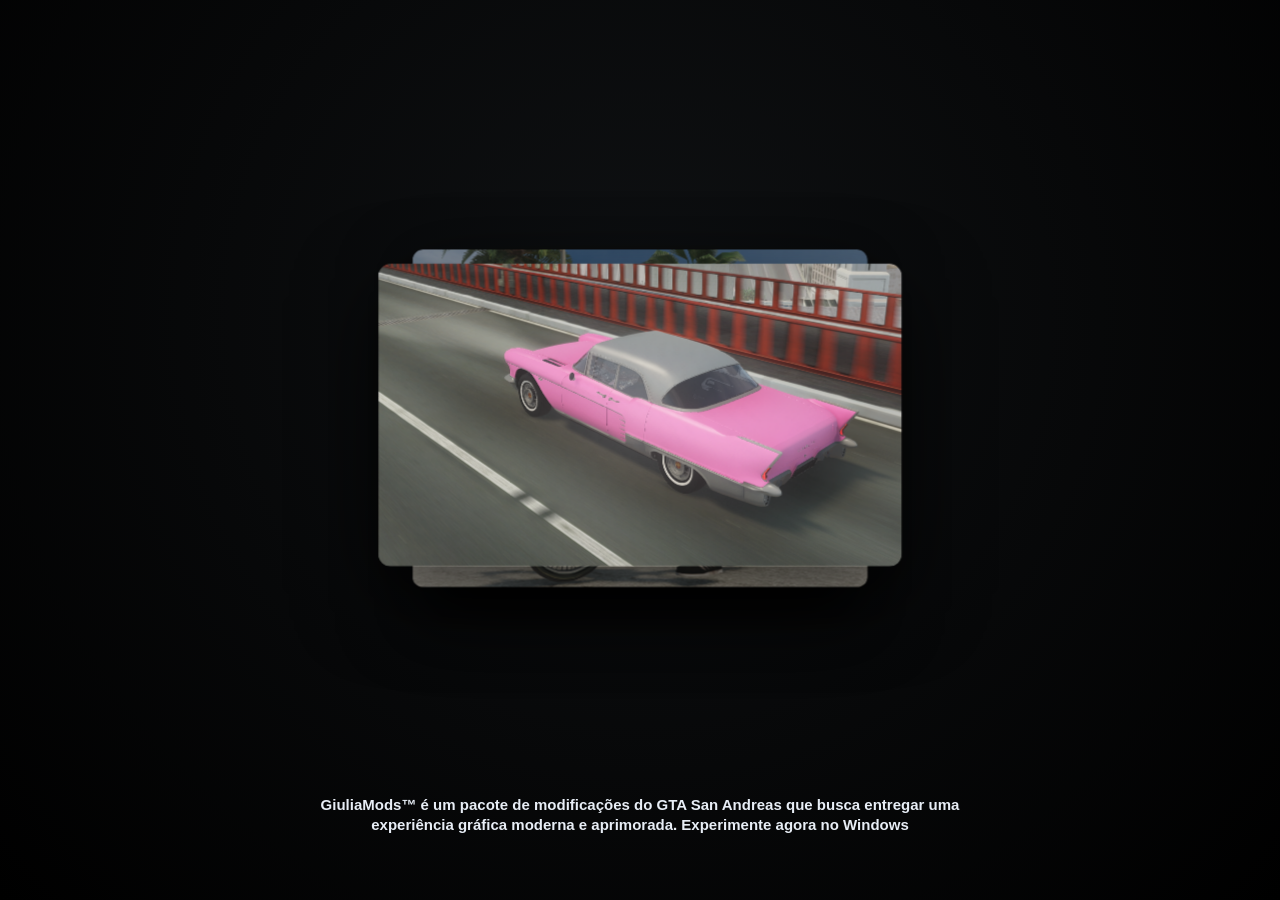
<file: index.html>
<!DOCTYPE html>
<html lang="pt-BR">
<head>
<meta charset="UTF-8">
<meta name="viewport" content="width=device-width, initial-scale=1">
<title>GiuliaMods</title>
<style>
:root{
  --card-w:1100px;
  --card-h:900px;
  --text:#222;
  --muted:#606770;
  --shadow:0 20px 50px rgba(0,0,0,.2),0 4px 18px rgba(0,0,0,.1);
  --radius:20px;
}
body{
  margin:0;
  min-height:100vh;
  display:grid;
  place-items:center;
  background:#2b2b2b url(wallpaper.png) no-repeat center/cover;
  color:var(--text);
  font:16px/1.4 -apple-system,BlinkMacSystemFont,"Segoe UI",Roboto,Helvetica,Arial,sans-serif;
  cursor:none;
  overflow:hidden;
}
.frame{
  width:min(92vw,var(--card-w));
  height:min(80vh,var(--card-h));
  background:#e4e4e475;
  backdrop-filter: blur(100px);
  border-radius:var(--radius);
  box-shadow:var(--shadow);
  overflow:hidden;
  position:relative;
}
.track{
  position:absolute;
  inset:0;
  display:flex;
  height:100%;
  transition:transform .6s cubic-bezier(.22,.61,.36,1);
}
.screen{
  flex:0 0 100%;
  height:100%;
  padding:48px 56px;
  box-sizing:border-box;
  display:flex;
  flex-direction:column;
  align-items:center;
  text-align:center;
}
h1{ font-size:40px; font-weight:bold; margin:0 0 6px; }
p.lead{ color:var(--muted); margin:0 0 22px; font-weight:600; }
.actions{ margin-top:auto; display:flex; gap:40px; }
.navbtn{
  background:none;
  border:5px solid beige;
  border-radius:50%;
  width:60px;
  height:60px;
  display:flex;
  align-items:center;
  justify-content:center;
  cursor:none;
  transition:transform .2s, box-shadow .2s;
}
.navbtn:hover:not(.disabled){ transform:scale(1.1); box-shadow:0 8px 20px rgba(0,0,0,.3); }
.navbtn svg{ width:28px; height:28px; stroke:#fff; stroke-width:3; fill:none; }
.navbtn.disabled{ opacity:0.5; pointer-events:none; cursor:none; }

#custom-cursor{ position:fixed; width:40px; height:52px; pointer-events:none; z-index:9999; transform-origin:top left; transition:transform .1s ease-out; }
#custom-cursor.enlarged{ transform:scale(5.0); }

.carousel{
  width:800px;
  height:360px;
  position:relative;
  perspective:1000px;
  margin-top:30px;
  overflow:visible;
}
.carousel img{
  position:absolute;
  top:50%;
  left:50%;
  width:480px;
  height:300px;
  object-fit:cover;
  border-radius:12px;
  box-shadow:0 12px 28px rgba(0,0,0,.28);
  transition:transform .8s cubic-bezier(.22,.61,.36,1), opacity .8s ease, z-index .8s ease;
  transform:translate(-50%,-50%) scale(.75);
  opacity:.4;
  z-index:1;
}
.carousel img.center{ transform:translate(-50%,-50%) scale(1); opacity:1; z-index:3; }
.carousel img.left{ transform:translate(calc(-50% - 280px),-50%) rotateY(16deg) scale(.85); opacity:.8; z-index:2; }
.carousel img.right{ transform:translate(calc(-50% + 280px),-50%) rotateY(-16deg) scale(.85); opacity:.8; z-index:2; }

.full-image{
  width:90%;
  max-width:900px;
  margin:20px 0;
  background-color: #60677033;
  backdrop-filter: blur(20px);
  border-radius:20px;
  display:flex;
  flex-direction:column;
  align-items:center;
  padding:20px;
}
.full-image img{ width:150px; height:150px; object-fit:cover; border-radius:12px; }
.full-image .inputs{ display:flex; flex-direction:column; gap:20px; margin-top:20px; width:100%; align-items:center; }
.full-image .inputs label{ display:flex; align-items:center; gap:15px; cursor:none; font-size:16px; font-weight:bold; color:#1a1a1ab0; user-select:none; }
.full-image .inputs input[type="radio"]{ width:24px; height:24px; -webkit-appearance:none; appearance:none; border:2px solid #1a1a1ab0; border-radius:50%; cursor:none; position:relative; }
.full-image .inputs input[type="radio"]:checked::after{ content:""; position:absolute; top:50%; left:50%; transform:translate(-50%,-50%); width:12px; height:12px; border-radius:50%; background:#1a1a1ab0; }

#non-windows-screen{
  display:none;
  position:fixed;
  inset:0;
  z-index:20000;
  background: radial-gradient(circle at 50% 35%, #0f1113 0%, #000000 100%);
  backdrop-filter:blur(2px);
  display:flex;
  flex-direction:column;
  align-items:center;
  justify-content:center;
  perspective:1800px;
  pointer-events:auto;
  padding:24px;
  box-sizing:border-box;
}
.stack-3d{
  width:min(640px,92vw);
  height:min(880px,78vh);
  max-height:92vh;
  position:relative;
  transform-style:preserve-3d;
}
.stack-3d .layer{
  position:absolute;
  top:50%;
  left:50%;
  width:80%;
  max-width:560px;
  transform:translate(-50%,-50%) translateZ(0px);
  transform-origin:50% 50%;
  border-radius:12px;
  box-shadow:0 30px 80px rgba(0,0,0,0.7);
  transition:transform .4s cubic-bezier(.2,.9,.2,1);
  overflow:hidden;
}
.stack-3d .layer img{ display:block; width:100%; border-radius:12px; pointer-events:none; user-select:none; }
.stack-3d .layer::before{
  content:'';
  position:absolute;
  inset:0;
  border-radius:12px;
  pointer-events:none;
  background: radial-gradient(circle at var(--mouseX,50%) var(--mouseY,50%), rgba(255,255,255,0.18), transparent 60%);
  transition:background-position .1s;
}
.stack-3d .layer::after{
  content:'';
  position:absolute;
  inset:0;
  border-radius:12px;
  pointer-events:none;
  background: radial-gradient(circle at top left, rgba(255,255,255,0.1), transparent 60%),
              radial-gradient(circle at top right, rgba(255,255,255,0.1), transparent 60%),
              radial-gradient(circle at bottom left, rgba(255,255,255,0.1), transparent 60%),
              radial-gradient(circle at bottom right, rgba(255,255,255,0.1), transparent 60%);
}
.layer-back{ z-index:1; transform:translate(-50%,-50%) translateZ(-300px) scale(.82); }
.layer-mid{ z-index:2; transform:translate(-50%,-50%) translateZ(-150px) scale(.88); }
.layer-front{ z-index:3; transform:translate(-50%,-50%) translateZ(0px) scale(1); }
#nonwin-desc{ margin-top:28px; color:#e8eef6; font-weight:600; font-size:15px; max-width:700px; text-align:center; line-height:1.35; }
</style>
</head>
<body>
<img id="custom-cursor" src="pointer.png" alt="Custom macOS Cursor">
<main class="frame" id="main-content">
  <div id="track" class="track">
    <!-- Tela 1 -->
    <section class="screen">
      <h1>Boas Vindas</h1>
      <p class="lead">Em poucos passos você poderá baixar e instalar o pacote.</p>
      <div class="carousel" id="carousel">
        <img src="image3.png" class="left">
        <img src="image.png" class="center">
        <img src="image2.png" class="right">
      </div>
      <div class="actions">
        <div class="navbtn" id="next1"><svg viewBox="0 0 24 24"><path d="M5 12h14M13 6l6 6-6 6"/></svg></div>
      </div>
    </section>
    <!-- Tela 2 -->
    <section class="screen">
      <h1>Qual versão do pacote você deseja instalar?</h1>
      <p class="lead">A versão S é recomendada para jogadores mais casuais.</p>
      <div class="full-image">
        <img src="download.png" alt="Imagem explicativa">
        <div class="inputs">
          <label><input type="radio" name="transfer" value="maxi"/><span>Instalar versão X do pacote. (21GB)</span></label>
          <label><input type="radio" name="transfer" value="slim"/><span>Instalar versão S do pacote. (06GB)</span></label>
        </div>
      </div>
      <div class="actions">
        <div class="navbtn" id="back2"><svg viewBox="0 0 24 24"><path d="M19 12H5M11 18l-6-6 6-6"/></svg></div>
        <div class="navbtn disabled" id="next2"><svg viewBox="0 0 24 24"><path d="M5 12h14M13 6l6 6-6 6"/></svg></div>
      </div>
    </section>
    <!-- Tela 3 -->
    <section class="screen">
      <h1>Obrigada</h1>
      <p class="lead">O pacote está pronto para download.</p>
      <div class="full-image">
        <h1>Sobre o Pacote</h1>
        <p class="lead">O SA E&E é uma experiência aprimorada do GTA San Andreas, trazendo gráficos atualizados, multiplayer e efeitos modernos.</p>
        <h1 id="requirements-title">Requisitos Mínimos</h1>
        <p class="lead" id="requirements-text"> Windows 11 • 8GB RAM • 21GB Armazenamento • GTX 1050 ou AMD RX 560 </p>
        <h1>O que será feito?</h1>
        <p class="lead" id="action-lead">Instalação limpa do pacote.</p>
        <div class="actions">
          <div class="navbtn" id="finish"><svg viewBox="0 0 24 24"><path d="M5 12h14M13 6l6 6-6 6"/></svg></div>
        </div>
      </div>
    </section>
  </div>
</main>

<div id="non-windows-screen">
  <div class="stack-3d" id="stack3d">
    <div class="layer layer-back"><img src="image3.png" alt="Imagem 3 - fundo"></div>
    <div class="layer layer-mid"><img src="image2.png" alt="Imagem 2 - meio"></div>
    <div class="layer layer-front"><img src="image.png" alt="Imagem 1 - frente"></div>
  </div>
  <div id="nonwin-desc">
    GiuliaMods™ é um pacote de modificações do GTA San Andreas que busca entregar uma experiência gráfica moderna e aprimorada. Experimente agora no Windows
  </div>
</div>

<script>
const isWindows=navigator.userAgent.toLowerCase().includes('windows');

if(isWindows){
  document.getElementById('main-content').style.display='block';
  document.getElementById('custom-cursor').style.display='block';
  document.getElementById('non-windows-screen').style.display='none';

  const track=document.getElementById('track');
  const carousel=document.getElementById('carousel');
  const imgs=carousel.querySelectorAll('img');
  let idx=1;
  function renderCarousel(){
    imgs.forEach(i=>i.className='');
    const total=imgs.length;
    imgs[idx].classList.add('center');
    imgs[(idx-1+total)%total].classList.add('left');
    imgs[(idx+1)%total].classList.add('right');
  }
  renderCarousel();
  setInterval(()=>{ idx=(idx+1)%imgs.length; renderCarousel(); },5000);

  let step=0;
  function go(n){ step=Math.max(0,Math.min(2,n)); track.style.transform=`translateX(${-step*100}%)`; }
  document.getElementById('next1').onclick=()=>go(1);
  document.getElementById('back2').onclick=()=>go(0);
  const next2Btn=document.getElementById('next2');
  const transferRadios=document.querySelectorAll('input[name="transfer"]');
  const leadText=document.getElementById('action-lead');
  const reqTitle=document.getElementById('requirements-title');
  const reqText=document.getElementById('requirements-text');

  transferRadios.forEach(r=>r.addEventListener('change',()=>next2Btn.classList.remove('disabled')));
  next2Btn.onclick=()=>{
    if(next2Btn.classList.contains('disabled')) return;
    const sel=[...transferRadios].find(r=>r.checked);
    if(sel.value==='maxi'){
      leadText.textContent='Instalação da versão X do pacote.';
      reqTitle.style.display='block'; reqText.style.display='block';
    }else{
      leadText.textContent='Instalação da versão S do pacote.';
      reqTitle.style.display='none'; reqText.style.display='none';
    }
    go(2);
  };
  document.getElementById('finish').onclick=()=>{
    const sel=[...transferRadios].find(r=>r.checked);
    if(sel.value==='maxi') window.open('https://drive.usercontent.google.com/download?id=1BczO06O3HYCHlbwhvKkV07sZIbHOUVUL&export=download&authuser=0','_blank');
    else window.open('https://drive.usercontent.google.com/download?id=1H2Vk1Ysym1BuEW-W7lGMWYBu67Ua0jvV&export=download&authuser=0','_blank');
  };

  const customCursor=document.getElementById('custom-cursor');
  let lastX=0,lastY=0,lastTime=0;
  document.addEventListener('mousemove',(e)=>{
    const t=Date.now(),dx=e.clientX-lastX,dy=e.clientY-lastY;
    const speed=Math.sqrt(dx*dx+dy*dy)/Math.max(1,t-lastTime);
    customCursor.style.left=`${e.clientX}px`;
    customCursor.style.top=`${e.clientY}px`;
    customCursor.classList.toggle('enlarged',speed>2.0);
    lastX=e.clientX; lastY=e.clientY; lastTime=t;
  });

}else{
  document.getElementById('main-content').style.display='none';
  document.getElementById('custom-cursor').style.display='none';
  document.getElementById('non-windows-screen').style.display='flex';

  const stack=document.getElementById('stack3d');
  const layers=stack.querySelectorAll('.layer');

  function updateLayers(cx,cy){
    const ROT_MAX=15,TRANSLATE_XY=20,Z_MOVE=40;
    stack.style.transform=`rotateX(${cy*ROT_MAX}deg) rotateY(${-cx*ROT_MAX}deg)`;
    layers.forEach((layer,i)=>{
      const depthFactor=(i+1)/layers.length;
      const moveX=-cx*TRANSLATE_XY*depthFactor;
      const moveY=cy*TRANSLATE_XY*depthFactor;
      const zShift=depthFactor*Z_MOVE;
      let scale=1-(0.05*(layers.length-i-1));
      let zBase=0;
      if(layer.classList.contains('layer-back')) zBase=-300;
      if(layer.classList.contains('layer-mid')) zBase=-150;
      if(layer.classList.contains('layer-front')) zBase=0;
      layer.style.transform=`translate(-50%,-50%) translateZ(${zBase+zShift}px) translateX(${moveX}px) translateY(${moveY}px) scale(${scale})`;
      layer.style.setProperty('--mouseX',`${50+cx*50}%`);
      layer.style.setProperty('--mouseY',`${50+cy*50}%`);
    });
  }

  function onMove(e){
    let clientX=e.clientX, clientY=e.clientY;
    if(e.touches&&e.touches[0]){ e.preventDefault(); clientX=e.touches[0].clientX; clientY=e.touches[0].clientY; }
    const cx=clientX/window.innerWidth-0.5;
    const cy=clientY/window.innerHeight-0.5;
    updateLayers(cx,cy);
  }
  function onLeave(){
    layers.forEach((layer)=>{
      if(layer.classList.contains('layer-back')) layer.style.transform='translate(-50%,-50%) translateZ(-300px) scale(.82)';
      if(layer.classList.contains('layer-mid')) layer.style.transform='translate(-50%,-50%) translateZ(-150px) scale(.88)';
      if(layer.classList.contains('layer-front')) layer.style.transform='translate(-50%,-50%) translateZ(0px) scale(1)';
      layer.style.setProperty('--mouseX','50%');
      layer.style.setProperty('--mouseY','50%');
    });
    stack.style.transform='rotateX(6deg) rotateY(0deg)';
  }

  window.addEventListener('mousemove',onMove,{passive:true});
  window.addEventListener('touchmove',onMove,{passive:false});
  window.addEventListener('mouseleave',onLeave,{passive:true});
  window.addEventListener('touchend',onLeave,{passive:true});
  updateLayers(0,0);
}
</script>
</body>
</html>
</file>
